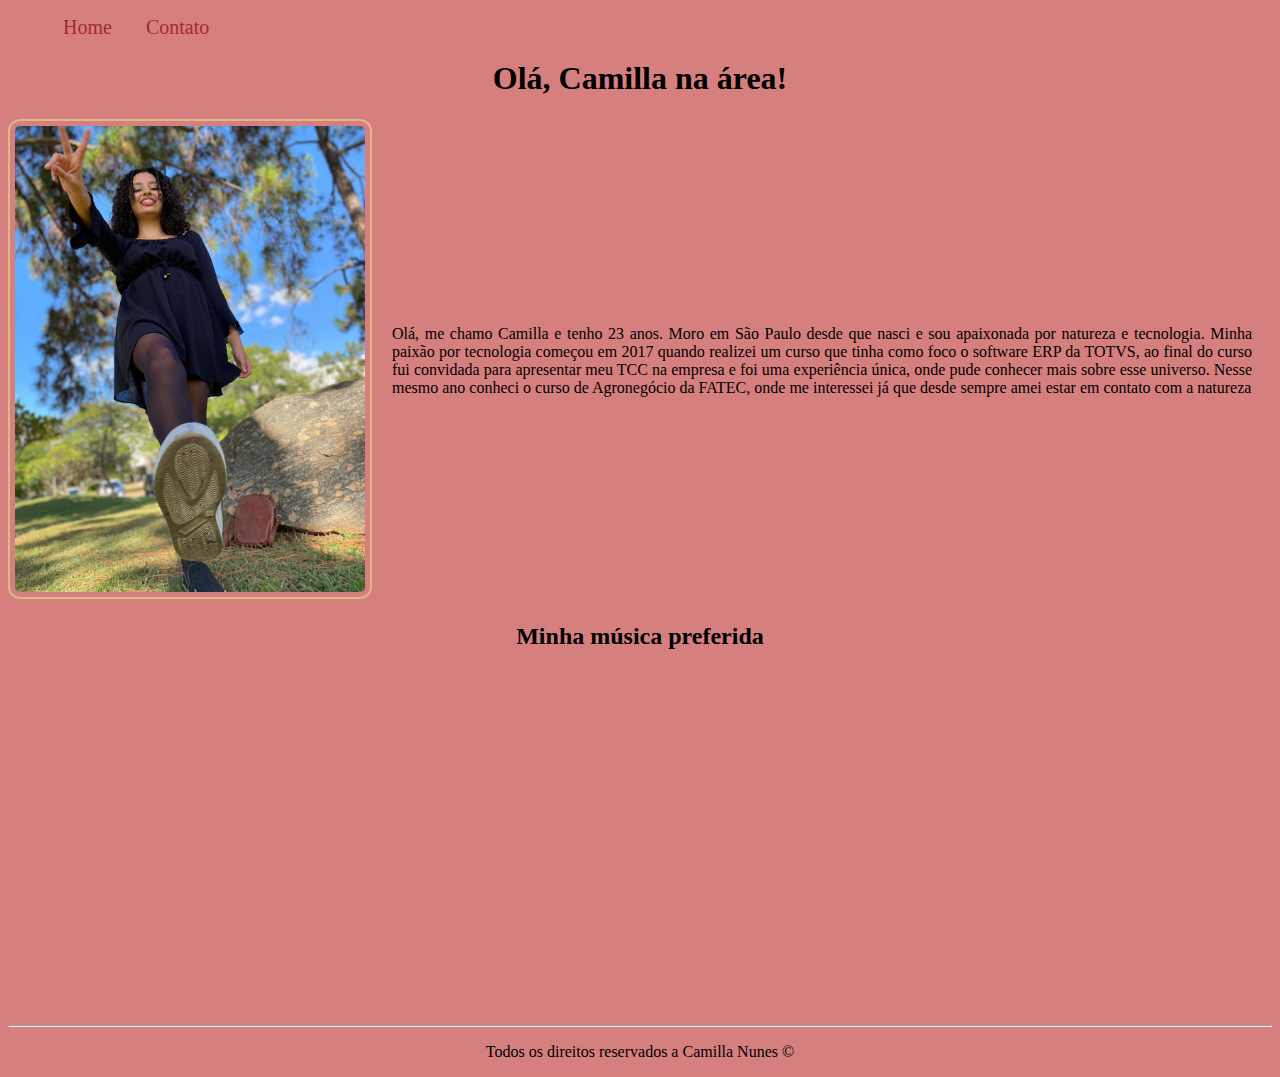
<file: HTML/index.html>
<!DOCTYPE html>
<html lang="pt-br">

<head>
    <meta charset="UTF-8">
    <meta http-equiv="X-UA-Compatible" content="IE=edge">
    <meta name="viewport" content="width=device-width, initial-scale=1.0">
    <title>Meu Universo</title>
    <link rel="stylesheet" href="assets/css/style.css">
</head>

<body>
  
    <ul id="menu">
        <li>
            <a href="index.html"> Home</a>   
        </li>
        
        <li>
            <a href="contato.html"> Contato</a>   
        </li>
</ul>

<h1 class= "center"> Olá, Camilla na área! </h1>
<div class="container">
    
    <div>

        <img class="p-20 p-border" src="assets/img/camilla.jpg" width="350" alt="Foto da criadora da página">
    </div>

    <div class="p-20">
        <p class= "justify"> Olá, me chamo Camilla e tenho 23 anos. Moro em São Paulo desde que nasci e sou apaixonada por natureza e tecnologia. Minha paixão por tecnologia começou em 2017 quando realizei um curso que tinha como foco o software ERP da TOTVS, ao final do curso fui convidada para apresentar meu TCC na empresa e foi uma experiência única, onde pude conhecer mais sobre esse universo. Nesse mesmo ano conheci o curso de Agronegócio da FATEC, onde me interessei já que desde sempre amei estar em contato com a natureza</p>
    </div>

    </div>
    

<h2 
class= "center"> Minha música preferida
</h2>

<div class="container mb-40">
    <iframe width="560" height="315" src="https://www.youtube.com/embed/lKmYTHgBNoE" title="YouTube video player" frameborder="0" allow="accelerometer; autoplay; clipboard-write; encrypted-media; gyroscope; picture-in-picture" allowfullscreen></iframe>

</div>

<hr>   
<footer>
<p class= "center">
Todos os direitos reservados a Camilla Nunes &copy;
</p>
</footer>

</body>
</html>
</file>
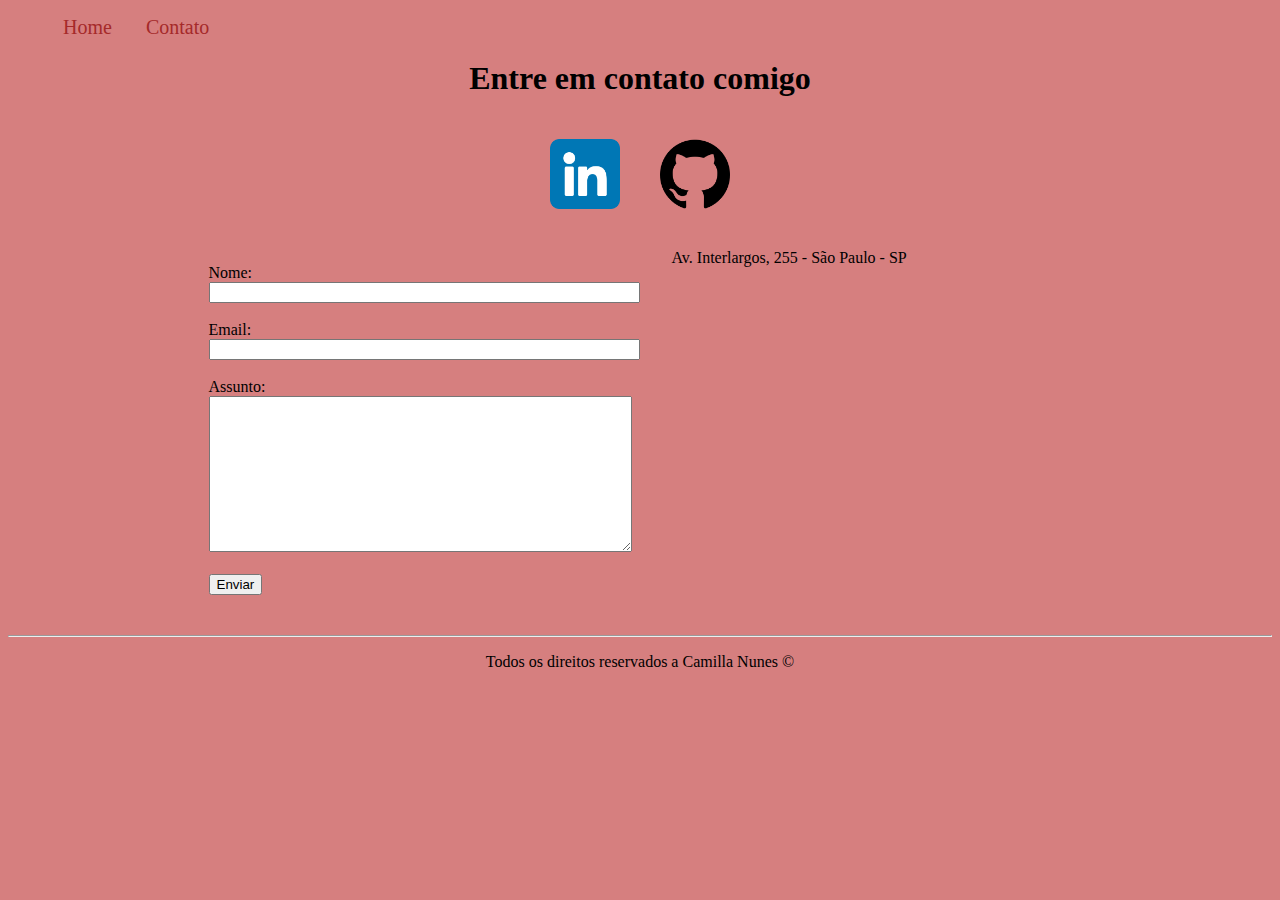
<file: HTML/contato.html>
<!DOCTYPE html>
<html lang="pt-br">
<head>
    <meta charset="UTF-8">
    <meta http-equiv="X-UA-Compatible" content="IE=edge">
    <meta name="viewport" content="width=device-width, initial-scale=1.0">
    <title>Contato</title>
    <link rel="stylesheet" href="assets/css/style.css">
</head>
<body>

    <ul id="menu">
        <li>
            <a href="index.html"> Home</a>   
        </li>
        
        <li>
            <a href="contato.html"> Contato</a>   
        </li>
</ul>
   
<h1 class="center">Entre em contato comigo</h1>

<div class="container">
    <a href="https://www.linkedin.com/in/camilla-nunes-939819145/" target="_blank">
    <img class= "tm-social p-20" src="assets/img/linkedin.png" alt="logo do linkedin">
    </a>
    <a href="https://github.com/CamillaNunes79" target="_blank">
    <img class= "tm-social p-20" src="assets/img/github.png" alt="logo do github">
    </a>
</div> 

<div class="container">

    <div>
        <form>
 
            <label for="nome">Nome:</label><br>
            <input type="text" id="nome" onkeyup='validaNome()'>
            <div id= 'txtNome'> </div>
           <br>
    
            <label for="email">Email:</label><br>
            <input type="email" id="email" onkeyup='validaEmail()'>
            <div id= 'txtEmail'> </div>
           <br> 
           
            <label for="assunto">Assunto:</label><br>
            <textarea name="assunto" id="assunto" cols="50" rows="10" onkeyup='validaAssunto()'></textarea>
            <div id= 'txtAssunto'> </div>
            <br>
           
            <button onclick='enviar()'>Enviar</button>
    </div>
   
    <div class="ml-40">
        
        <p>Av. Interlargos, 255 - São Paulo - SP</p>
        <iframe 
        src="https://www.google.com/maps/embed?pb=!1m18!1m12!1m3!1d3654.590806812852!2d-46.68179648575967!3d-23.654820984636533!2m3!1f0!2f0!3f0!3m2!1i1024!2i768!4f13.1!3m3!1m2!1s0x94ce50720e858871%3A0xf8bf0dd4da54bd03!2sAv.%20Interlagos%2C%20255%20-%20Jardim%20Marajoara%2C%20S%C3%A3o%20Paulo%20-%20SP%2C%2004660-000!5e0!3m2!1spt-BR!2sbr!4v1655834431870!5m2!1spt-BR!2sbr" 
        width="400" 
        height="300" 
        frameborder="0"
        style="border:0;" 
        allowfullscreen="" 
        aria-hidden="false" 
        tabindex="0" 
        onmousemove="mapaZoom()"
        onmouseout="mapaNormal()"
        id="mapa"
        >
        </iframe>
        <p class= "mb-40">
       </form> 
    </div>
</div>

    
<hr>   
<footer>
<p class= "center">
Todos os direitos reservados a Camilla Nunes &copy;
</p>
</footer>

<script src="assets/javascript/script.js"></script>

</body>
</html>
</file>
<file: HTML/assets/css/style.css>
/* Estilos da página index.html*/
.center {
    text-align: center;
}

.container {
    display: flex;
    flex-flow: row;
    justify-content: center;
    align-items: center;
}

#menu li {
    display: inline;
    padding: 15px;
}

#menu li a {
    text-decoration: none;
    color: brown;
    font-size: 20px;
}

#menu li a:hover {
    color: black;
}

.p-20 {
    padding: 20px;
}

.mb-40 {
margin-bottom: 40px;
}

.justify {
    text-align: justify;
}

.p-border {
    border: 2px solid burlywood;
    border-radius: 12px;
    padding: 5px;
}


body {
    background-color:rgb(214, 127, 127);
   }


/* Estilos da página contato*/

.tm-social {
    width: 70px;
    height: 70px;
}

.ml-40 {
    margin-left: 40px;
}
</file>
